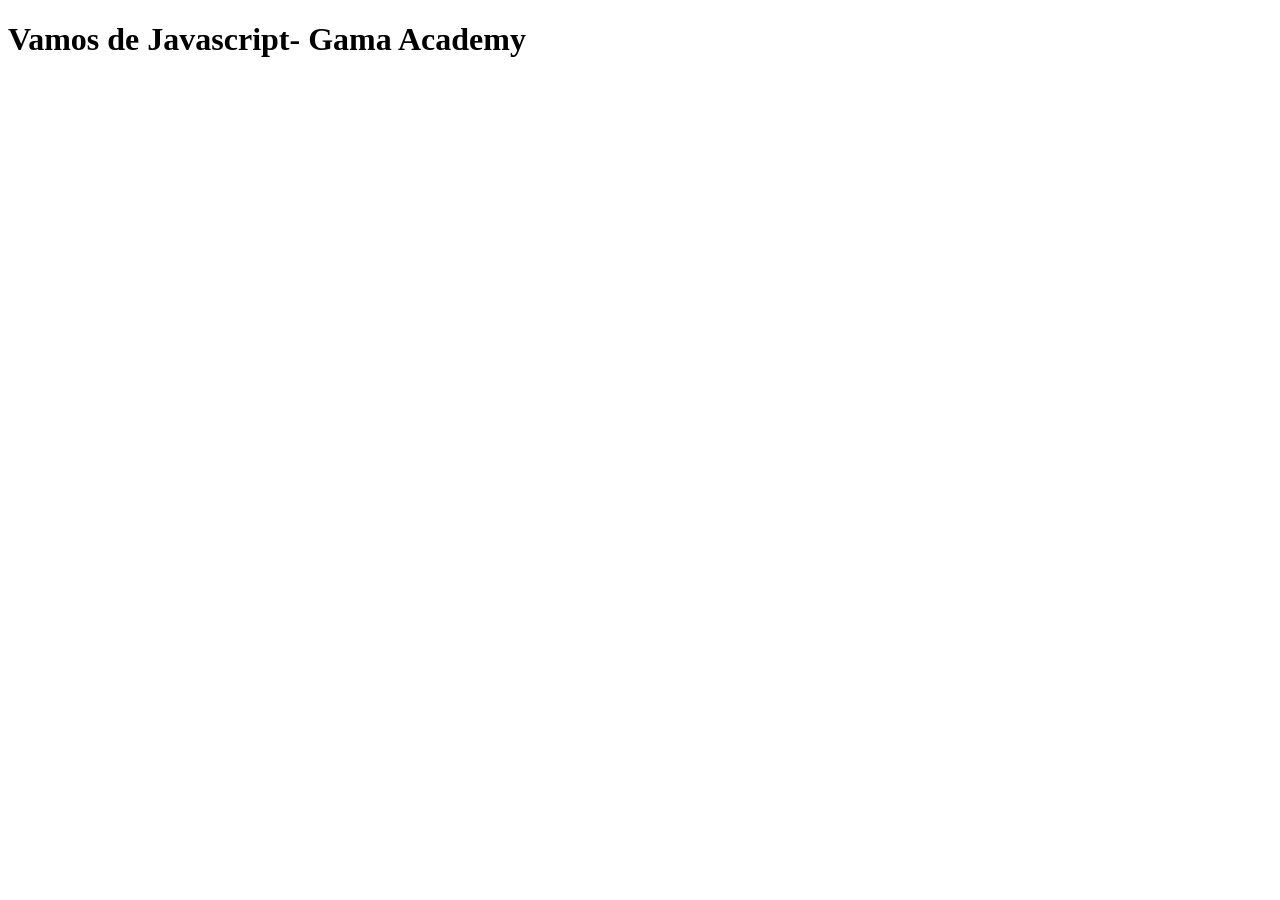
<file: Index.html>
<!DOCTYPE html>
<html lang="en">
<head>
    <meta charset="UTF-8">
    <meta http-equiv="X-UA-Compatible" content="IE=edge">
    <meta name="viewport" content="width=device-width, initial-scale=1.0">
    <title>Página Javascript</title>
</head>
<body>
    <h1>Vamos de Javascript- Gama Academy</h1>

    <!-- <script src="script.js"></script> 

    <script src="operadores.js"></script>

    <script src="Condicionais.js"></script>
    <script src="estruturaderepeticao.js"></script>
    <script src="Funcoes.js"></script>
    <script src="Classes.js"></script>
    <script src="Encapsulamento.js"></script>
    <script src="fizzBuzz.js"></script> 
    <script src="reverseAstring.js"></script> -->
    <script src="ConversorTemp.js"></script>




</body>
</html>
</file>
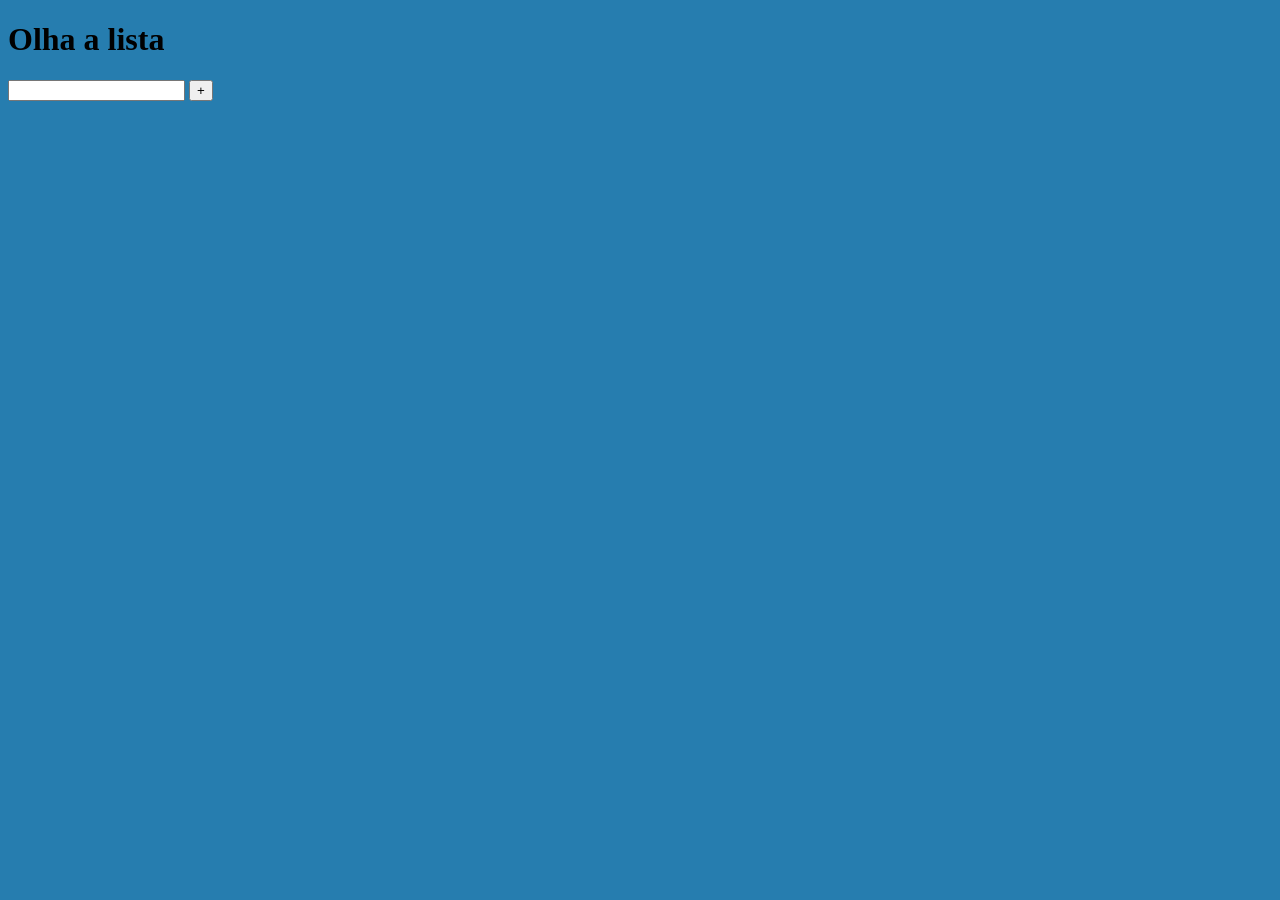
<file: ToDoList.html>
<!DOCTYPE html>
<html lang="en">
<head>
    <meta charset="UTF-8">
    <meta http-equiv="X-UA-Compatible" content="IE=edge">
    <meta name="viewport" content="width=device-width, initial-scale=1.0">
    <link rel="stylesheet" href="style.css">
    <title>List</title>
</head>
<body>
    <h1>Olha a lista</h1>
    <form action ="" class= "container" id="form" data-new-list-form>
        <input data-new-list-input type="text" id="input"/>
        <button id="add">+</button>
    </form>

    <div class ="to-dos" id="toDoContainer" data-lists></div> <!--Div fantasma que será ocupada pelos itens do Javascript-->
    <script src="./scrit_toDoList.js"></script>
</body>
</html>
</file>
<file: style.css>
body{

background:rgb(38, 125, 175)
}
</file>
